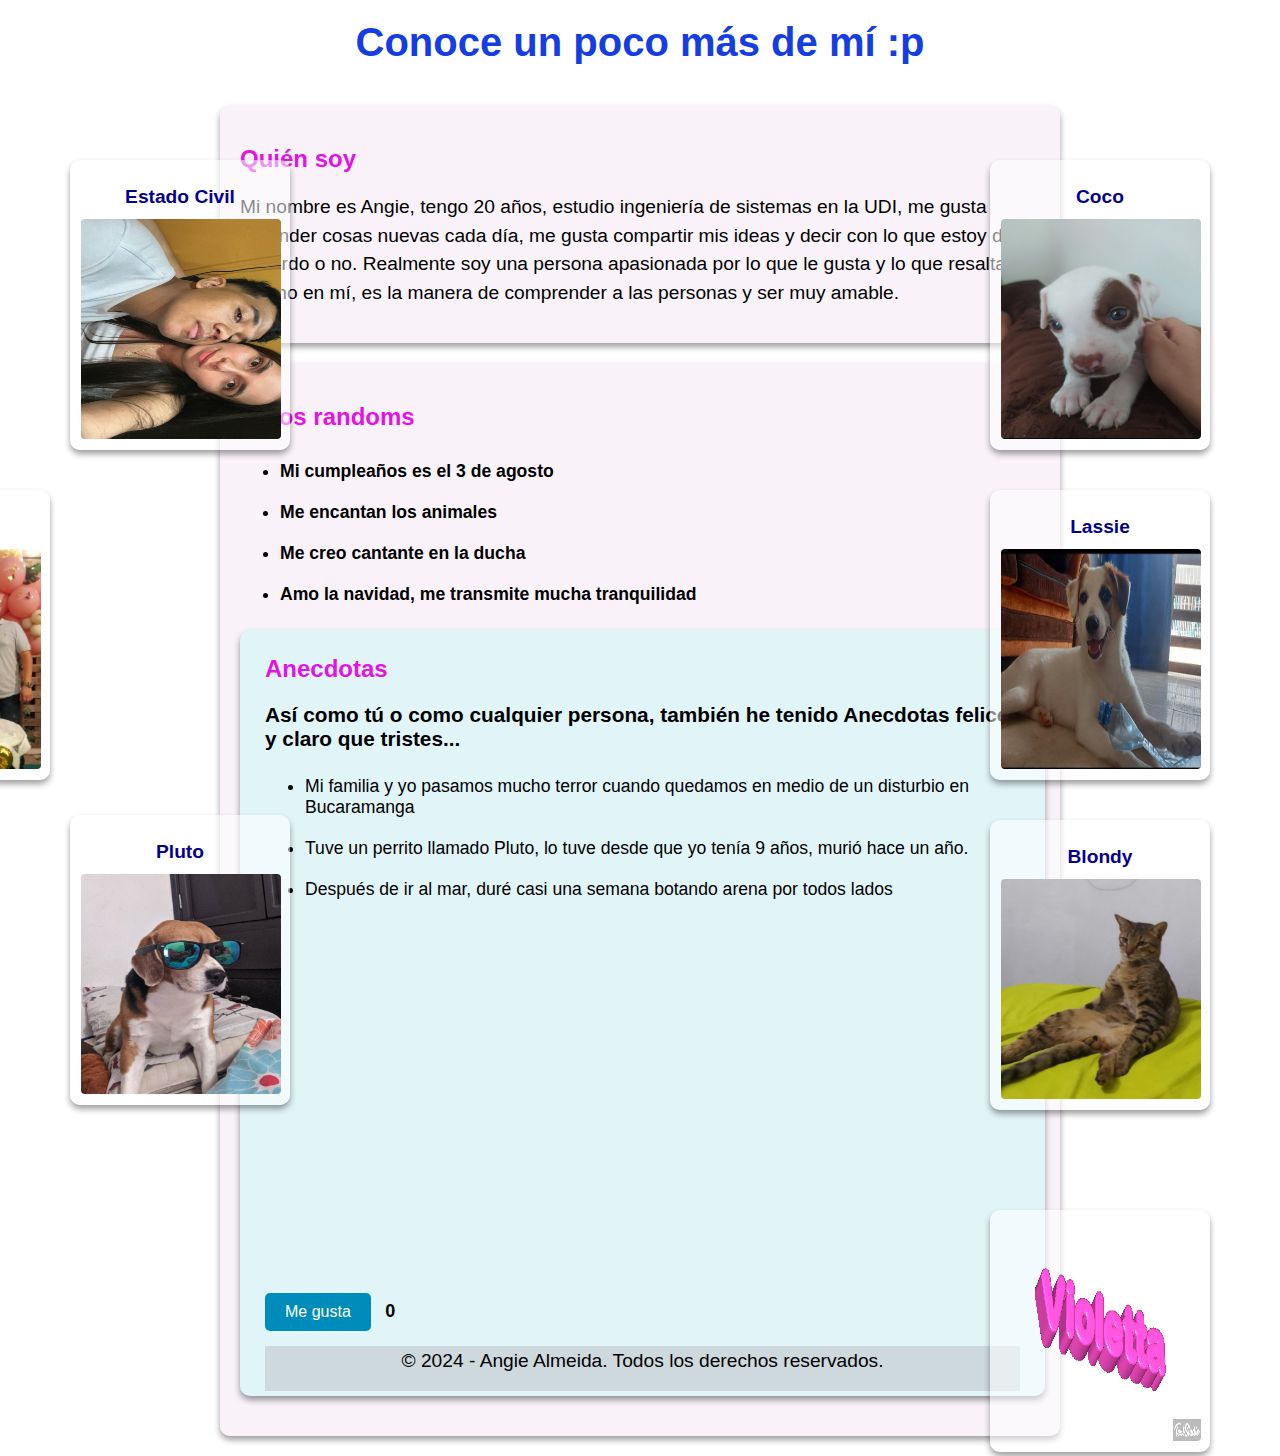
<file: index.html>
<html lang="en">
<head>
    <meta charset="UTF-8">
    <meta name="viewport" content="width=device-width, initial-scale=1.0">
    <title>Document</title>
    <link rel="stylesheet" href="style.css">
    
</head>
<body>
    
    <header>
        <h1>
            Conoce un poco más de mí :p          
        </h1>
    </header>    
    <section class="perfil">
        <h2> Quién soy</h2> 
        <p>
            Mi nombre es Angie, tengo 20 años, estudio ingeniería de sistemas en la UDI, me gusta aprender cosas nuevas cada día, me gusta compartir mis ideas y decir con lo que estoy de acuerdo o no. Realmente soy una persona apasionada por lo que le gusta y lo que resalta mucho en mí, es la manera de comprender a las personas y ser muy amable.
        </p>       
    </section>
            

    </section>
    <article class="Perfil">

        <h2>Datos randoms </h2>
        <ul>
            <li><strong>Mi cumpleaños es el 3 de agosto</strong></li>
            <li><strong>Me encantan los animales</strong></li>
            <li><strong>Me creo cantante en la ducha</strong></li>
            <li><strong>Amo la navidad, me transmite mucha tranquilidad</strong></li>
        </ul>
    </section>
    
    <div class="anecdotas">
        
        <h2>Anecdotas</h2>
        <h3>Así como tú o como cualquier persona, también he tenido Anecdotas felices y claro que tristes...</h3>
        <ul>
            <li>Mi familia y yo pasamos mucho terror cuando quedamos en medio de un disturbio en Bucaramanga</li>
            <li>Tuve un perrito llamado Pluto, lo tuve desde que yo tenía 9 años, murió hace un año.</li>
            <li>Después de ir al mar, duré casi una semana botando arena por todos lados</li>
        </ul>
        
        <iframe width="760" height="350" src="https://www.youtube.com/embed/AnAAy91YDy4?si=MPZk4B1UX_dkwXZF" title="YouTube video player" frameborder="0" allow="accelerometer; autoplay; clipboard-write; encrypted-media; gyroscope; picture-in-picture; web-share" referrerpolicy="strict-origin-when-cross-origin" allowfullscreen></iframe>
        
        <br>
        <br>
        <button class="like-button" onclick="likeFunction()">Me gusta</button>
        <span class="like-count" id="likeCount">0</span>
     
     <footer>
        <p>&copy; 2024 - Angie Almeida. Todos los derechos reservados.</p>
     </footer>

     <div class="image-side" id="estado-civil">
        <h2>Estado Civil</h2>
        <img src="novioss.jfif" alt="Estado Civil">
    </div>
   
    <div class="image-side" id="familia">
        <h2>Familia</h2>
        <img src="familia.jfif" alt="Familia">
    </div>
    <div class="image-side" id="pluto">
        <h2>Pluto</h2>
        <img src="pluto.jfif" alt="Pluto">
    </div>
    <div class="image-side" id="coco">
        <h2>Coco</h2>
        <img src="coco.jfif" alt="Coco">
    </div>
    <div class="image-side" id="lassie">
        <h2>Lassie</h2>
        <img src="lassie.jfif" alt="Lassie">
    </div>
    <div class="image-side" id="blondy">
        <h2>Blondy</h2>
        <img src="blondy.jfif" alt="Blondy">
    </div>
    <div class="image-side" id="gif">
        <img src="violetta gif.gif" alt="Animación divertida" width="300" height="200">
    </div>

   

</body>
</html>
</file>
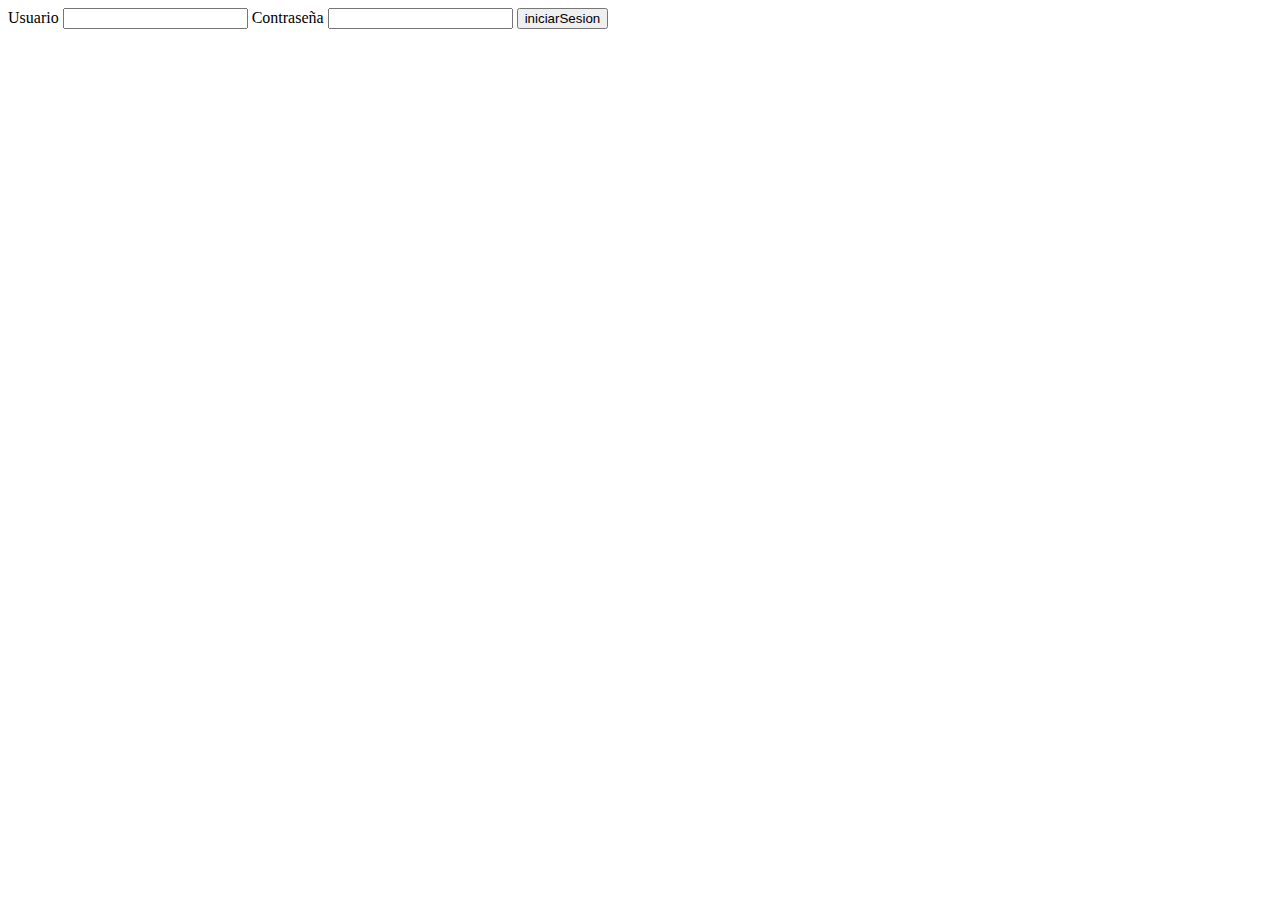
<file: claseprogramacion/practica.html>
<html lang="en">
<head>
    <meta charset="UTF-8">
    
    <meta name="viewport" content="width=device-width, initial-scale=1.0">
    <title>Document</title>
</head>
<body>
    <script src="java.js"></script>
    <p>
        <label for = "usuario" >Usuario</label> 
        <input type = "text" id = "Usuario"> 
        <label for = "Contrasena" >Contraseña</label>
        <input type = "password" id = "Contrasena">
        <button onclick="alert(iniciarSesion())"> iniciarSesion</button>

    </p>
</body>
</html>
</file>
<file: style.css>
body {
        background-image: url('https://image.tmdb.org/t/p/original/xuFNUGqEJ4cKNR7eKCowhDruhSd.jpg');
        background-size: cover; 
        background-repeat: no-repeat;
        background-attachment: fixed;
        font-family: 'Arial', sans-serif;
        margin: 0;
        padding: 0;
        color: #000000;

}
header {
    color: #050094;
    padding: 20px;
    text-align: center;
}

header h1 {
    margin: 0;
    font-size: 2.5em;
}


section, article {
    background-color: #f5eaf492;
    margin: 20px auto;
    padding: 20px;
    width: 80%;
    max-width: 800px;
    border-radius: 10px;
    box-shadow: 0 4px 6px rgba(0, 0, 0, 0.381);
    color: #000000;
}

h1 {
    color: #143de3;
    font-size: 2em;
}

p {
    font-size: 1.2em;
    line-height: 1.5;
    
}


ul li {
    padding: 10px 0;
    font-size: 1.1em;
    
}

ul li strong {
   
}


h3 {
    font-size: 1.3em;
   
    margin-top: 10px;
   
}

footer {
    text-align: center;
    padding: 1px;
    background-color: #ced9de;
    color: rgba(255, 255, 255, 0);
    margin-top: 15px;
    
   
}


div {
    background-color: #e1f5f9;
    padding: 20px;
    border-radius: 10px;
    margin-bottom: 20px;
    box-shadow: 0 4px 6px rgba(0, 0, 0, 0.403);
    width: 755px;
   
}

h3, p, ul {
    margin: 0 0 15px 0;
    color: #000000;
}
.like-button {
    background-color: #008CBA;
    color: white;
    padding: 10px 20px;
    font-size: 16px;
    border: none;
    border-radius: 5px;
    cursor: pointer;
    box-align: center;   
    
}

.like-count {
    margin-left: 10px; 
    font-size: 18px;
    font-weight: bold; 
}
.side-info {
    display: flex;
    justify-content: space-between;
    flex-wrap: wrap;
    margin: 20px;
}
.image-side {
    position: absolute;
    width: 200px;
    background-color: rgba(255, 255, 255, 0.536);
    padding: 10px;
    border-radius: 10px;
    text-align: center;
    box-shadow: 0 4px 6px rgba(0, 0, 0, 0.381);
    
}

.image-side h2 {
    font-size: 1.2em;
    color: #050094;
    margin-bottom: 10px;
    
    
}

.image-side img {
    width: 100%;
    height: 215px;
    border-radius: 5px;
    height: 220px;
    padding: 1px;

}

#estado-civil {
    top: 100px;
    left: 10px;
    margin: 60px;

}

#familia {
    top: 300px;
    right:1040px;
    margin: 190px;
}

#pluto {
    top: 755px;
    left: 10px;
    margin: 60px;
}

#coco {
    top: 150px;
    right: 60px;
    margin: 10px;
}

#lassie {
    top: 480px;
    right: 60px;
    margin: 10px;
}

#blondy {
    top: 810px;
    right: 60px;
    margin: 10px;
}
#gif{
    top: 1200px;
    right: 60px;
    margin: 10px;
}
.anecdotas{
    padding: 5px 25px;
}
h2{
    color: #e314e3;
}
</file>
